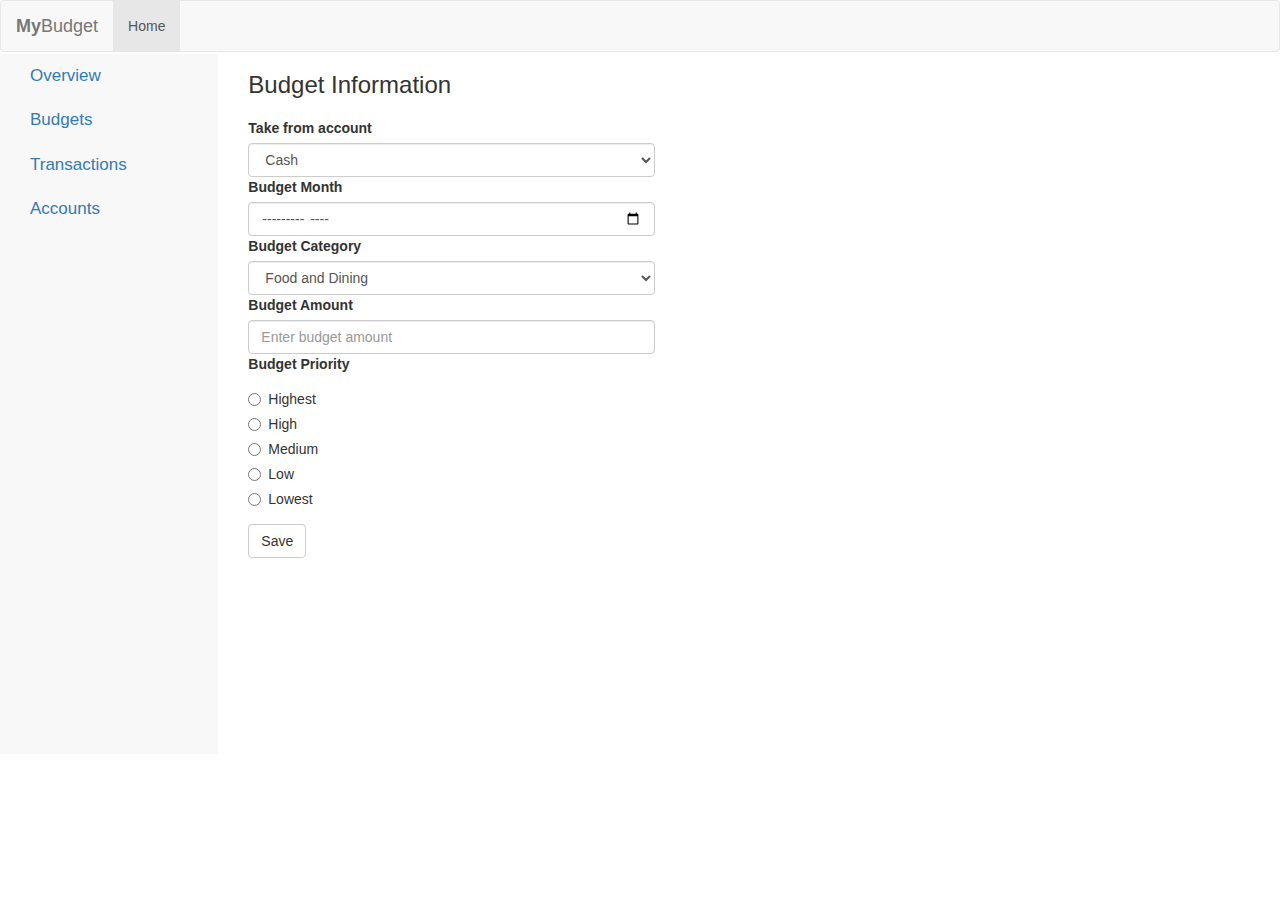
<file: budget.html>
<!DOCTYPE html>
<html lang='en'>
  <head>
    <title>My Budget App</title>
    <link href='css/bootstrap.css' rel='stylesheet'>
    <link href='css/budget-theme.css' rel='stylesheet'>
    <script src='firebase.js'></script>
    <script src="jquery-1.11.3.js"></script>
  </head>
  <body>

    <!--The Nav Bar-->
    <nav class="navbar navbar-default navbar-two">
      <div class="container-fluid">
        <div class="navbar-header">
          <a class="navbar-brand" href="#"><b>My</b>Budget</a>
        </div>
        <div>
          <ul class="nav navbar-nav">
            <li class="active"><a href="#">Home</a></li>
          </ul>
        </div>
      </div>
    </nav>
    <!--the rest of the body-->
    <div class="row">
      <div class="col-sm-3 col-md-2  sidebar thesidebar navbar-text sidebar-margin">
        <ul class="nav nav-sidebar">
          <li><a href="#">Overview</a></li>
          <li><a href="budget.html">Budgets</a></li>
          <li><a href="transaction.html">Transactions</a></li>
          <li class="active"><a href="accounts.html">Accounts</a></li>
        </ul>
      </div>
      
       
        
        <div class="col-md-4">
          <div><h3>Budget Information<h3></div>
           <form role="form">
            <div class="form-group">
              <label for="account-type">Take from account</label>
              <select class="form-control" id="account-type">
                <option value="cash">Cash</option>
                <option value="credit-card">Card</option>
              </select> 
              <label for="budgdet-month">Budget Month</label>
              <input type="month" class="form-control" id="budget-month" placeholder="Select budget month"/>
              <label for="budget-type">Budget Category</label>
              <select class="form-control" id="budget-type" placeholder="Choose an account type">
                <option value="food_dining">Food and Dining</option>
                <option value="groceries">Groceries</option>
                <option value="car_auto">Car and Auto</option>
                <option value="lending">Lending</option>
                <option value="entertainment">Entertainment</option>
                <option value="cellphone">Cellphone</option>
                <option value="utilities">Utilities</option>
                <option value="kids">Kids</option>
                <option value="transportation">Transportation</option>
              </select> 
              <label for="budgdet-amount">Budget Amount</label>
              <input type="number" class="form-control" id="budget-amount" placeholder="Enter budget amount"/> 
              <label for="priority">Budget Priority</label>
              <div class="radio">
                <label for="highest-pry"><input type="radio" name="priority" value="highest-pry"/>Highest</label>
              </div>
              <div class="radio">
                <label for="high-pry"><input type="radio" name="priority" value="high-pry"/>High</label>
              </div>
              <div class="radio">
                <label for="medium-pry"><input type="radio" name="priority" value="medium-pry"/>Medium</label>
              </div>
              <div class="radio">
                <label for="low-pry"><input type="radio" name="priority" value="low-pry"/>Low</label>
              </div>
              <div class="radio">
                <label for="lowest-pry"><input type="radio" name="priority" value="lowest-pry"/>Lowest</label>
              </div>

            </div>            
              <div>
                <button type="button" class="btn btn-default">Save</button>
            </div>
          </form> 
        </div>
      </div>
    
  
       

  </body>
  
</html>
</file>
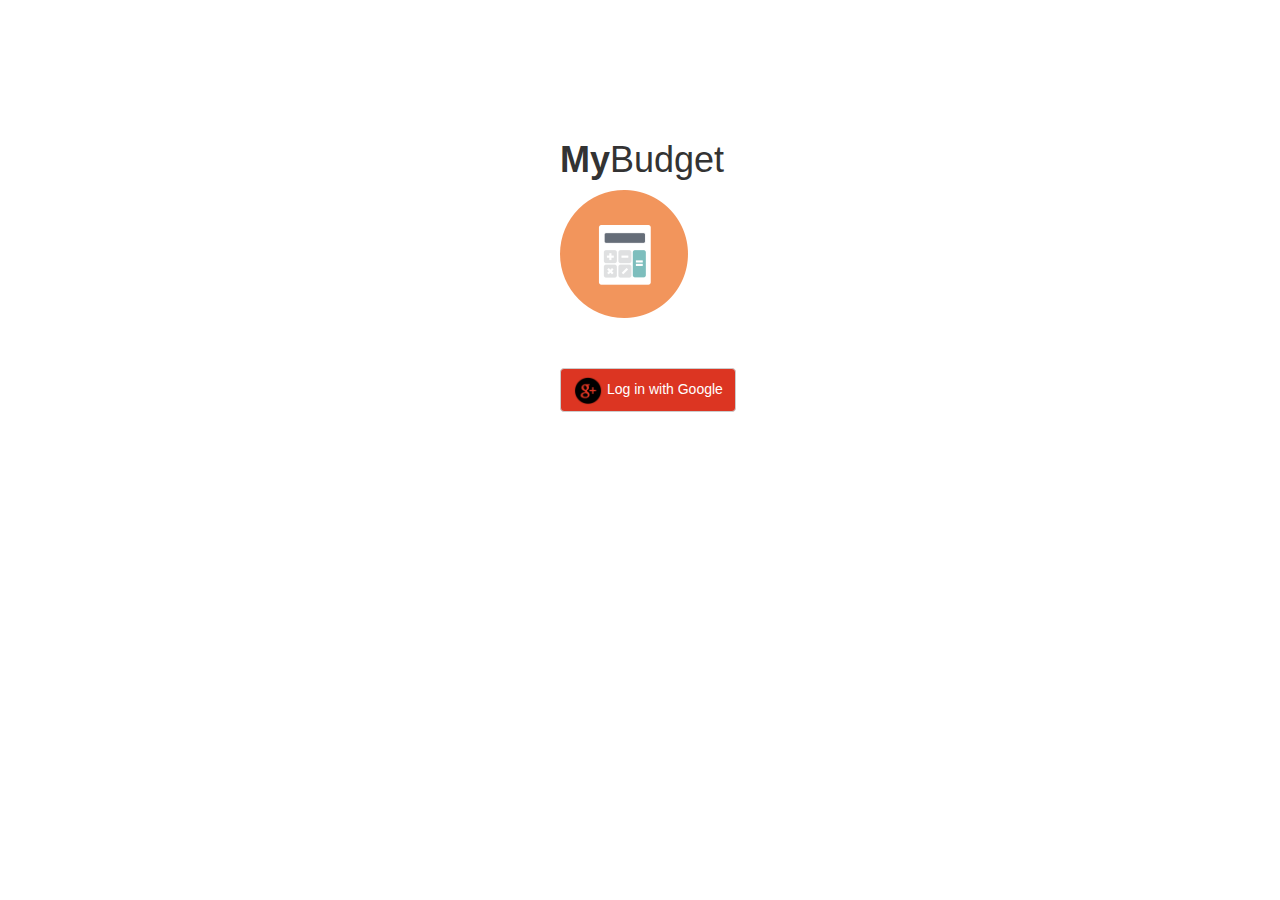
<file: login.html>
<!DOCTYPE html>
<html lang='en'>
  <head>
    <title>My Budget App</title>
    <link href='css/bootstrap.css' rel='stylesheet'>
    <link href='css/budget-theme.css' rel='stylesheet'>
    <script src='firebase.js'></script>
    <script src="jquery-1.11.3.js"></script>
  </head>
  <body class="body-padding">
  	<div class="container">
  	  	<div class="col-md-1 col-md-offset-5">
  	  		<div class"navbar-brand title-brand"><h1><b>My</b>Budget</h1></div>
  	  		<img src="img/calculator.png"/>
  		<button type="button" class="btn btn-default btn-google" id="button1"><span><img src="img/google.png" class="img-google"/></span>   Log in with Google</button>
  	</div>
  </div>
  </body>
  <script>
   jQuery('#button1').click(function () {
   		var ref = new Firebase("https://mybudget1.firebaseio.com");
		ref.authWithOAuthPopup("google", function(error, authData) {
		  if (error) {
		    console.log("Login Failed!", error);
		  } else {
		    console.log("Authenticated successfully with payload:", authData);
		  }
		});
  });
  </script>
</html>
</file>
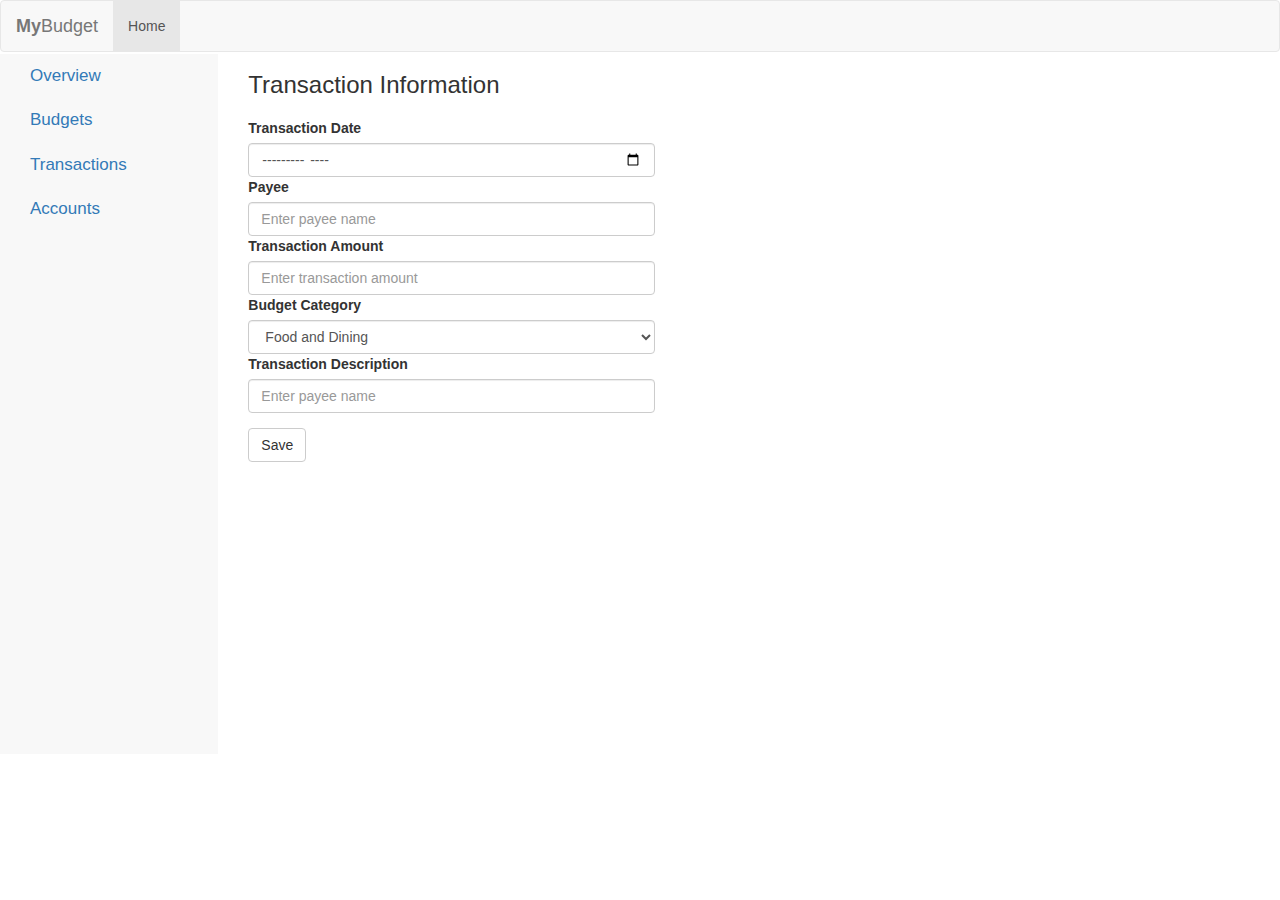
<file: transaction.html>
<!DOCTYPE html>
<html lang='en'>
  <head>
    <title>My Budget App</title>
    <link href='css/bootstrap.css' rel='stylesheet'>
    <link href='css/budget-theme.css' rel='stylesheet'>
    <script src='firebase.js'></script>
    <script src="jquery-1.11.3.js"></script>
  </head>
  <body>

    <!--The Nav Bar-->
    <nav class="navbar navbar-default navbar-two">
      <div class="container-fluid">
        <div class="navbar-header">
          <a class="navbar-brand" href="#"><b>My</b>Budget</a>
        </div>
        <div>
          <ul class="nav navbar-nav">
            <li class="active"><a href="#">Home</a></li>
          </ul>
        </div>
      </div>
    </nav>
    <!--the rest of the body-->
    <div class="row">
      <div class="col-sm-3 col-md-2  sidebar thesidebar navbar-text sidebar-margin">
        <ul class="nav nav-sidebar">
          <li><a href="#">Overview</a></li>
          <li><a href="budget.html">Budgets</a></li>
          <li><a href="transaction.html">Transactions</a></li>
          <li class="active"><a href="accounts.html">Accounts</a></li>
        </ul>
      </div>
     
      
       
        
        <div class="col-md-4">
          <div><h3>Transaction Information<h3></div>
           <form role="form">
            <div class="form-group">
              <label for="transaction-date">Transaction Date</label>
              <input type="month" class="form-control" id="transaction-date" placeholder="Select budget month"/>
              <label for="payee">Payee</label>
              <input type="text" class="form-control" id="payee" placeholder="Enter payee name"/> 
              <label for="transaction-amount">Transaction Amount</label>
              <input type="number" class="form-control" id="transaction-amount" placeholder="Enter transaction amount"/> 
              <label for="transaction-type">Budget Category</label>
              <select class="form-control" id="transaction-type" placeholder="Choose an account type">
                <option value="food_dining">Food and Dining</option>
                <option value="groceries">Groceries</option>
                <option value="car_auto">Car and Auto</option>
                <option value="lending">Lending</option>
                <option value="entertainment">Entertainment</option>
                <option value="cellphone">Cellphone</option>
                <option value="utilities">Utilities</option>
                <option value="kids">Kids</option>
                <option value="transportation">Transportation</option>
              </select> 
              <label for="transaction-desc">Transaction Description</label>
              <input type="text" class="form-control" id="transaction-desc" placeholder="Enter payee name"/>
              
            </div>            
              <div>
                <button type="button" class="btn btn-default">Save</button>
            </div>
          </form> 
        </div>
      </div>
    
  </body>
  <script>
    var myDataRef = new Firebase('https://nhb1hkkhpli.firebaseio-demo.com/');
  </script>
</html>
</file>
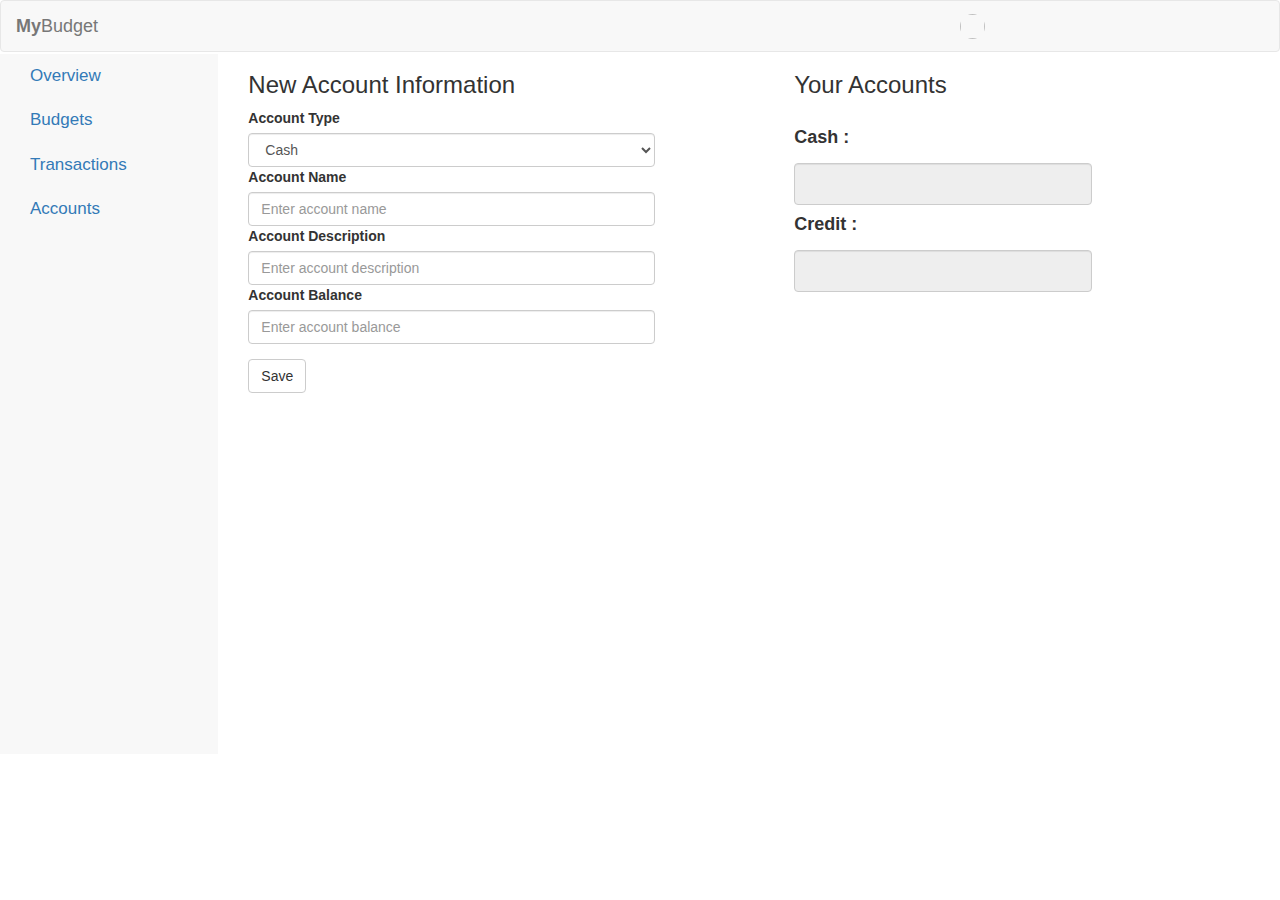
<file: html/accounts.html>
<!DOCTYPE html>
<html lang='en'>

<head>
    <title>My Budget App</title>
    <link href='../css/bootstrap.css' rel='stylesheet'>
    <link href='../css/budget-theme.css' rel='stylesheet'>
    <script src='../js/firebase.js'></script>
    <script src="../js/jquery-1.11.3.js"></script>
    <script src="../js/accounting.js"></script>
</head>

<body>
    <!--The Nav Bar-->
    <nav class="navbar navbar-default navbar-two">
        <div class="container-fluid">
            <div class="navbar-header">
                <a class="navbar-brand" href="#"><b>My</b>Budget</a>
            </div>
             <div class="col-md-2 col-md-offset-8" style="padding-top:15px;">
                <img id="user-image" class="user-image" >
                <span class="span-name"><label id="user-name"><b></b></label></span>
            </div>
        </div>
    </nav>
    <!--the rest of the body-->
    <div class="row">
        <div class="col-sm-3 col-md-2  sidebar thesidebar navbar-text sidebar-margin">
            <ul class="nav nav-sidebar">
                <li><a href="#">Overview</a></li>
                <li><a href="budget.html">Budgets</a></li>
                <li><a href="transaction.html">Transactions</a></li>
                <li class="active"><a href="accounts.html">Accounts</a></li>
            </ul>
        </div>
        <div class="col-md-4">
            <div>
                <h3>New Account Information</h3></div>
            <form role="form">
                <div class="form-group">
                    <label for="account-type">Account Type</label>
                    <select class="form-control" id="account-type" placeholder="Choose an account type">
                        <option value="cash">Cash</option>
                        <option value="credit-card">Credit</option>
                    </select>
                    <label for="account-name">Account Name</label>
                    <input type="text" class="form-control" id="account-name" placeholder="Enter account name" />
                    <label for="account-desc">Account Description</label>
                    <input type="text" class="form-control" id="account-desc" placeholder="Enter account description" />
                    <label for="account-bal">Account Balance</label>
                    <input type="number" class="form-control" id="account-bal" placeholder="Enter account balance" />
                </div>
                <div>
                    <button type="button" class="btn btn-default" id="saveBtn">Save</button>
                </div>
            </form>
        </div>
        <!--the current accounts-->
        <div class="col-md-4 col-md-offset-1">
            <div>
                <h3>Your Accounts </h3></div>
            <div class="list-group" id="your-accounts">
            </div>
        </div>
        <div class="col-md-3 col-md-offset-1 " id="totalsDisplay">
            <label for="ex3">
                <h4><b>Cash :</b></h4></label>
            <input class="form-control div-format text-big" id="cashTotal" type="text" disabled>
            <label for="ex3">
                <h4><b>Credit :</b></h4></label>
            <input class="form-control div-format text-big" id="creditTotal" type="text" disabled>
        </div>
    </div>
    

    <script src="../js/save-account.js"></script>
    <script src="../js/retrieve-account.js"></script>
</body>

</html>
</file>
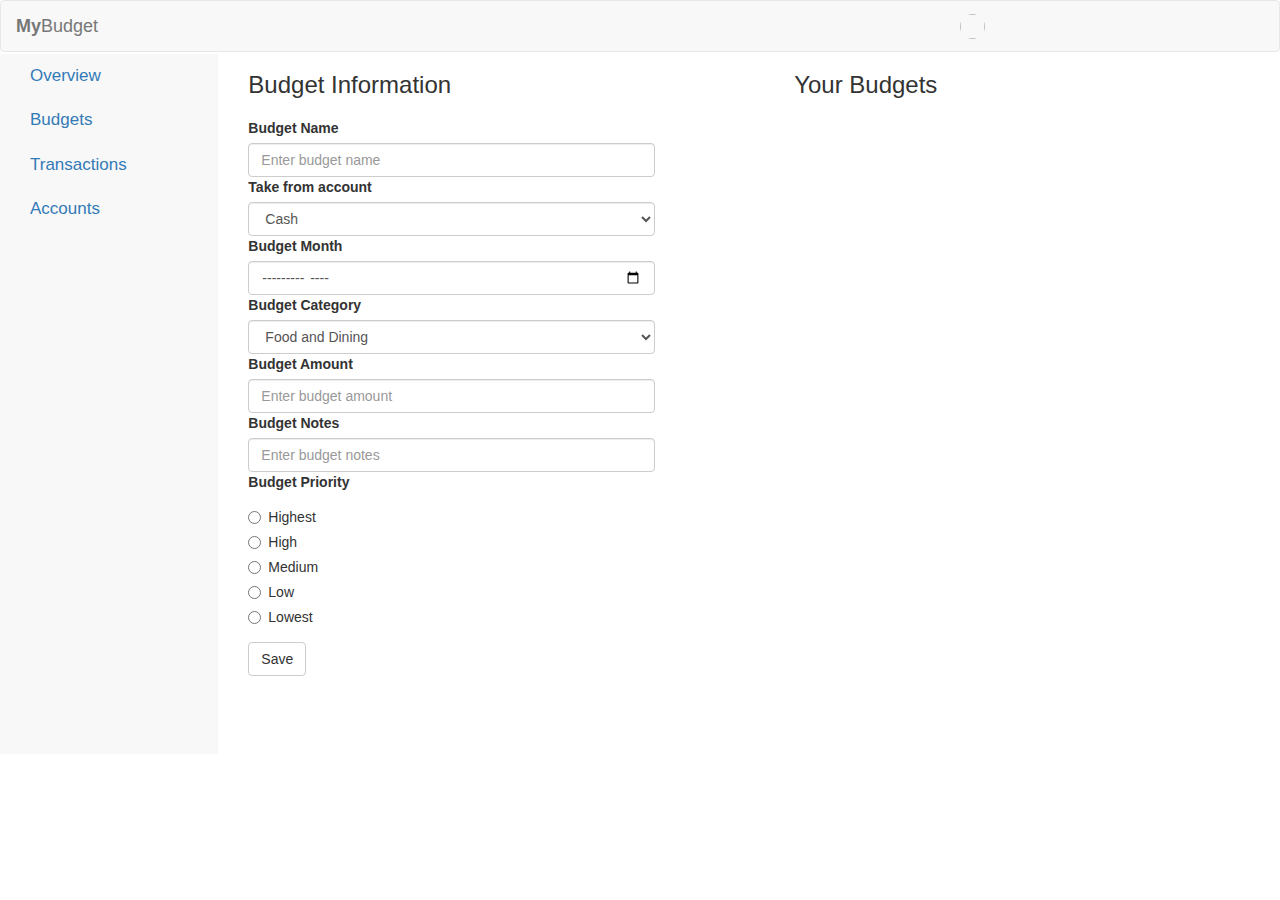
<file: html/budget.html>
<!DOCTYPE html>
<html lang='en'>

<head>
    <title>My Budget App</title>
    <link href='../css/bootstrap.css' rel='stylesheet'>
    <link href='../css/budget-theme.css' rel='stylesheet'>
    <script src='../js/firebase.js'></script>
    <script src="../js/jquery-1.11.3.js"></script>
    <script src="../js/accounting.js"></script>
</head>

<body>
    <!--The Nav Bar-->
    <nav class="navbar navbar-default navbar-two">
        <div class="container-fluid">
            <div class="navbar-header">
                <a class="navbar-brand" href="#"><b>My</b>Budget</a>
            </div>
            <div class="col-md-2 col-md-offset-8" style="padding-top:15px;">
                <img id="user-image" class="user-image" >
                <span class="span-name"><label id="user-name"><b></b></label></span>
            </div>
        </div>
    </nav>
    <!--the rest of the body-->
    <div class="row">
        <div class="col-sm-3 col-md-2  sidebar thesidebar navbar-text sidebar-margin">
            <ul class="nav nav-sidebar">
                <li><a href="#">Overview</a></li>
                <li><a href="budget.html">Budgets</a></li>
                <li><a href="transaction.html">Transactions</a></li>
                <li class="active"><a href="accounts.html">Accounts</a></li>
            </ul>
        </div>
        <div class="col-md-4">
            <div>
                <h3>Budget Information<h3></div>
           <form role="form">
            <div class="form-group">
              <label for="budget-name">Budget Name</label>
              <input type="text" class="form-control" id="budget-name" placeholder="Enter budget name" />
              <label for="account-type">Take from account</label>
              <select class="form-control" id="account-type">
                <option value="cash">Cash</option>
                <option value="credit-card">Card</option>
              </select> 
              <label for="budget-month">Budget Month</label>
              <input type="month" class="form-control" id="budget-month" placeholder="Select budget month"/>
              <label for="budget-type">Budget Category</label>
              <select class="form-control" id="budget-type" placeholder="Choose an account type">
                <option value="food_dining">Food and Dining</option>
                <option value="groceries">Groceries</option>
                <option value="car_auto">Car and Auto</option>
                <option value="lending">Lending</option>
                <option value="entertainment">Entertainment</option>
                <option value="cellphone">Cellphone</option>
                <option value="utilities">Utilities</option>
                <option value="kids">Kids</option>
                <option value="transportation">Transportation</option>
              </select> 
              <label for="budgdet-amount">Budget Amount</label>
              <input type="number" class="form-control" id="budget-amount" placeholder="Enter budget amount"/> 
              <label for="budget-desc">Budget Notes</label>
              <input type="text" class="form-control" id="budget-desc" placeholder="Enter budget notes" />
              <label for="priority">Budget Priority</label>
              <div class="radio">
                <label for="highest-pry"><input type="radio" name="priority" value="1"/>Highest</label>
              </div>
              <div class="radio">
                <label for="high-pry"><input type="radio" name="priority" value="2"/>High</label>
              </div>
              <div class="radio">
                <label for="medium-pry"><input type="radio" name="priority" value="3"/>Medium</label>
              </div>
              <div class="radio">
                <label for="low-pry"><input type="radio" name="priority" value="4"/>Low</label>
              </div>
              <div class="radio">
                <label for="5"><input type="radio" name="priority" value="lowest-pry"/>Lowest</label>
              </div>

            </div>            
              <div>
                <button type="button" class="btn btn-default" id="saveBtn">Save</button>
            </div>
          </form> 
        </div>


      <div class="col-md-4 col-md-offset-1">
            <div>
                <h3>Your Budgets </h3></div>
            <div class="list-group" id="your-budgets">
            </div>
        </div>
    </div>
    <script src="../js/save-budget.js"></script>
    <script src="../js/retrieve-budget.js"></script>
</body>

</html>
</file>
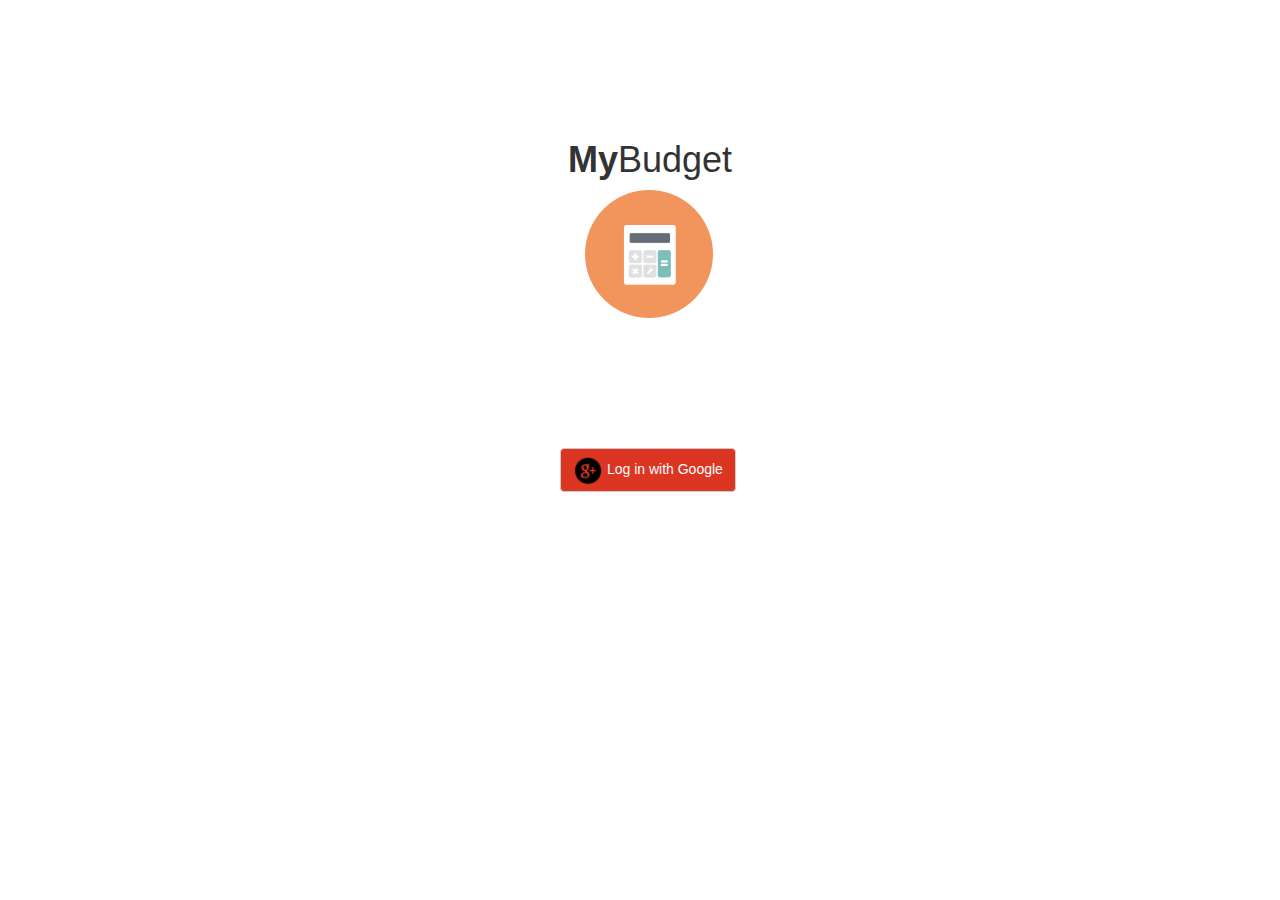
<file: html/login.html>
<!DOCTYPE html>
<html lang='en'>

<head>
    <title>My Budget App</title>
    <link href='../css/bootstrap.css' rel='stylesheet'>
    <link href='../css/budget-theme.css' rel='stylesheet'>
    <script src='../js/firebase.js'></script>
    <script src='../js/jquery-1.11.3.js'></script>
</head>

<body class="body-padding">
    <div class="container">
        <div class="col-md-1 col-md-offset-5">
            <div class "navbar-brand title-brand"><h1 class="left-spacing"><b>My</b>Budget</h1></div>
            <img class="bottom-spacing" src="../img/calculator.png" />
            <button type="button" class="btn btn-default btn-google" id="button1"><span><img src="../img/google.png" class="img-google"/></span> Log in with Google</button>
        </div>
    </div>
</body>
<script>
jQuery('#button1').click(function() {
    var ref = new Firebase("https://mybudget1.firebaseio.com");
    ref.authWithOAuthPopup("google", function(error, authData) {
        if (error) {
            console.log("Login Failed!", error);
        } else {
            console.log("Authenticated successfully with payload:", authData);
            ref.child("users").child(authData.uid).set({
                name: authData.google.cachedUserProfile.name,
                pic_url: authData.google.cachedUserProfile.picture
            });
            window.location.replace("../html/accounts.html");
        }

    });
});
</script>

</html>
</file>
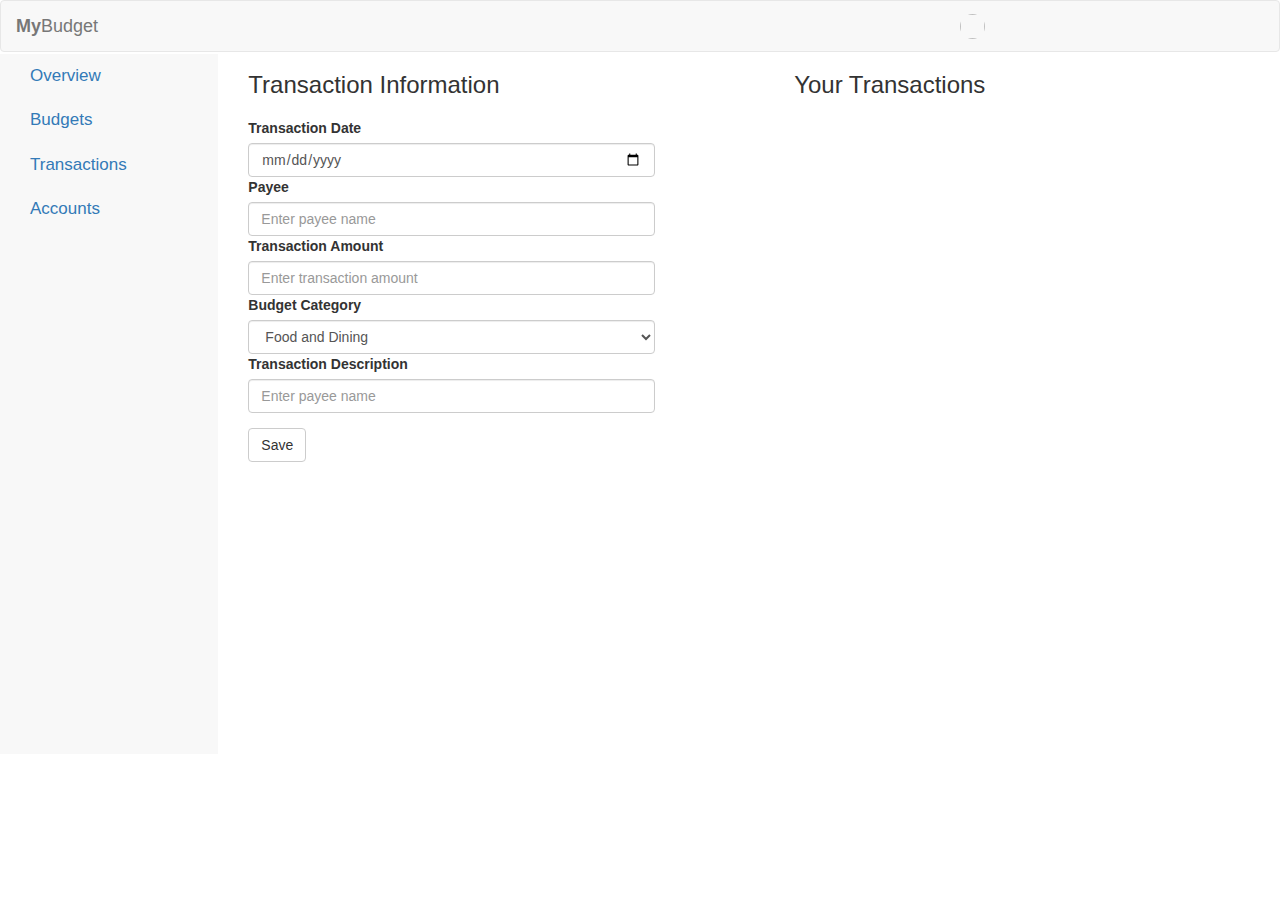
<file: html/transaction.html>
<!DOCTYPE html>
<html lang='en'>

<head>
    <title>My Budget App</title>
    <link href='../css/bootstrap.css' rel='stylesheet'>
    <link href='../css/budget-theme.css' rel='stylesheet'>
    <script src='../js/firebase.js'></script>
    <script src="../js/jquery-1.11.3.js"></script>
    <script src="../js/accounting.js"></script>
</head>

<body>
    <!--The Nav Bar-->
    <nav class="navbar navbar-default navbar-two">
        <div class="container-fluid">
            <div class="navbar-header">
                <a class="navbar-brand" href="#"><b>My</b>Budget</a>
            </div>
             <div class="col-md-2 col-md-offset-8" style="padding-top:15px;">
                <img id="user-image" class="user-image" >
                <span class="span-name"><label id="user-name"><b></b></label></span>
            </div>
        </div>
    </nav>
    <!--the rest of the body-->
    <div class="row">
        <div class="col-sm-3 col-md-2  sidebar thesidebar navbar-text sidebar-margin">
            <ul class="nav nav-sidebar">
                <li><a href="#">Overview</a></li>
                <li><a href="budget.html">Budgets</a></li>
                <li><a href="transaction.html">Transactions</a></li>
                <li class="active"><a href="accounts.html">Accounts</a></li>
            </ul>
        </div>
        <div class="col-md-4">
            <div>
                <h3>Transaction Information<h3></div>
           <form role="form">
            <div class="form-group">
              <label for="transaction-date">Transaction Date</label>
              <input type="date" class="form-control" id="transaction-date" placeholder="Select transaction date"/>
              <label for="payee">Payee</label>
              <input type="text" class="form-control" id="payee" placeholder="Enter payee name"/> 
              <label for="transaction-amount">Transaction Amount</label>
              <input type="number" class="form-control" id="transaction-amount" placeholder="Enter transaction amount"/> 
              <label for="transaction-type">Budget Category</label>
              <select class="form-control" id="transaction-type" placeholder="Choose an account type">
                <option value="food_dining">Food and Dining</option>
                <option value="groceries">Groceries</option>
                <option value="car_auto">Car and Auto</option>
                <option value="lending">Lending</option>
                <option value="entertainment">Entertainment</option>
                <option value="cellphone">Cellphone</option>
                <option value="utilities">Utilities</option>
                <option value="kids">Kids</option>
                <option value="transportation">Transportation</option>
              </select> 
              <label for="transaction-desc">Transaction Description</label>
              <input type="text" class="form-control" id="transaction-desc" placeholder="Enter payee name"/>
              
            </div>            
              <div>
                <button type="button" class="btn btn-default" id="saveBtn">Save</button>
            </div>
          </form> 
        </div>


        <div class="col-md-4 col-md-offset-1">
            <div>
                <h3>Your Transactions</h3></div>
            <div class="list-group" id="your-transactions">
            </div>
        </div>  


      </div>
    <script src="../js/save-transaction.js"></script>
    <script src="../js/retrieve-transaction.js"></script>
  </body>
  
</html>
</file>
<file: css/budget-theme.css>
.thesidebar {
    background-color: #f8f8f8;
    border-color: #e7e7e7;
    height: 700px;
}

.navbar-two {
    margin-bottom: 0px;
}

.navbar-text {
    font-family: "Helvetica Neue", Helvetica, Arial, sans-serif;
    font-size: 17px;
    line-height: 1.42857143;
    color: #333;
}

.sidebar-margin {
    margin-top: 2px;
}

.body-padding {
    padding-top: 120px;
}

.img-google {
    width: 30px;
}

.img-acc {
    width: 60px;
}

.btn-google {
    background-color: rgb(220, 53, 34);
    color: white;
    margin-top: 50px;
}

.title-brand {
    margin-left: 200px;
}

.div-format {
    background-color: #d3d3d3;
    padding: 20px;
}

.spacing {
    padding-top: 5px
}

.text-big {
    font-size: 20px;
}

.left-spacing {
    margin-left: 8px;
}

.bottom-spacing {
    margin-bottom: 80px;
    margin-left: 25px;
}

.no-bullets {
    list-style-type: none;
    margin: 0px;
    padding: 0px;
}
.display-type{
    display: inline;
}
.user-image {
  float: left;
  width: 25px;
  height: 25px;
  border-radius: 50%;
  margin-right: 10px;
  margin-top: -2px;
}
.span-name{
  font-family: 'Source Sans Pro','Helvetica Neue',Helvetica,Arial,sans-serif;
  font-weight: 400;
}
</file>
